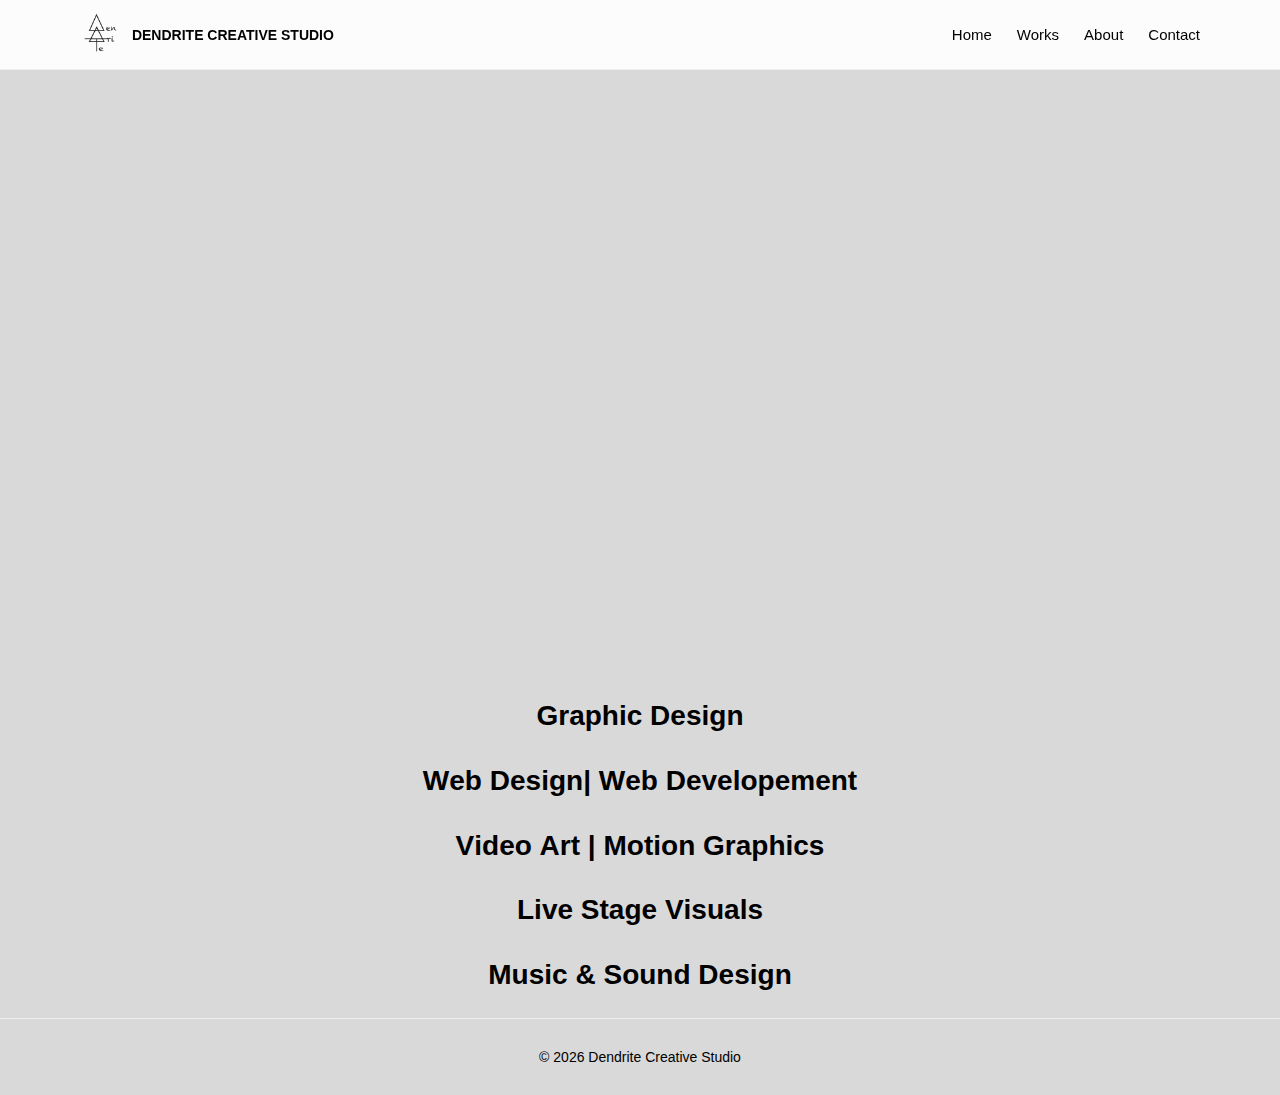
<file: index.html>
<!DOCTYPE html>
<html lang="en">
<head>
<meta charset="UTF-8">
<title>Dendrite Creative Studio</title>
<meta name="viewport" content="width=device-width, initial-scale=1.0">
<link rel="stylesheet" href="style.css">
</head>

<body>

<nav class="nav">
  <div class="nav-container">
    <div class="logo-wrap">
      <a href="index.html"><img src="image/logo.png" alt="Logo"></a>
      <span class="logo-text">DENDRITE CREATIVE STUDIO</span>
    </div>
    <div class="nav-links">
      <a href="index.html">Home</a>
      <div class="dropdown">
        <a href="works.html">Works</a>
        <div class="dropdown-content">
          <a href="videos.html">Videos</a>
          <a href="images.html">Images</a>
        </div>
      </div>
      <a href="about.html">About</a>
      <a href="contact.html">Contact</a>
    </div>
  </div>
</nav>

<main>
  <!-- VIDEO BACKGROUND -->
  <div class="video-background">
    <iframe 
      src="https://player.vimeo.com/video/1167151626?autoplay=1&loop=1&muted=1&background=1" 
      frameborder="0" 
      allow="autoplay; fullscreen" 
      allowfullscreen>
    </iframe>
  </div>

  <!-- SERVICES TEXT -->
  <section class="hero-section">
    <div class="services-text" id="services-text">
      <p>Graphic Design</p>
      <p>Web Design| Web Developement</p>
      <p>Video Art | Motion Graphics</p>
      <p>Live Stage Visuals</p>
      <p>Music & Sound Design</p>
    </div>
  </section>
</main>

<footer>
  © 2026 Dendrite Creative Studio
</footer>

<script>
// Animate letters (fade-in sequentially) with spaces preserved
const textContainer = document.querySelectorAll("#services-text p");

textContainer.forEach((line, index) => {
  const letters = line.textContent.split("");
  line.textContent = "";

  letters.forEach((letter, i) => {
    const span = document.createElement("span");
    span.textContent = letter === " " ? "\u00A0" : letter; // preserve spaces
    span.style.opacity = 0;
    span.style.display = "inline-block";
    span.style.transition = "opacity 0.5s ease";
    span.style.transitionDelay = `${i * 0.05 + index * 0.2}s`;
    line.appendChild(span);
  });
});

window.addEventListener("load", () => {
  document.querySelectorAll("#services-text p span").forEach(span => {
    span.style.opacity = 1;
  });
});
</script>

</body>
</html>
</file>
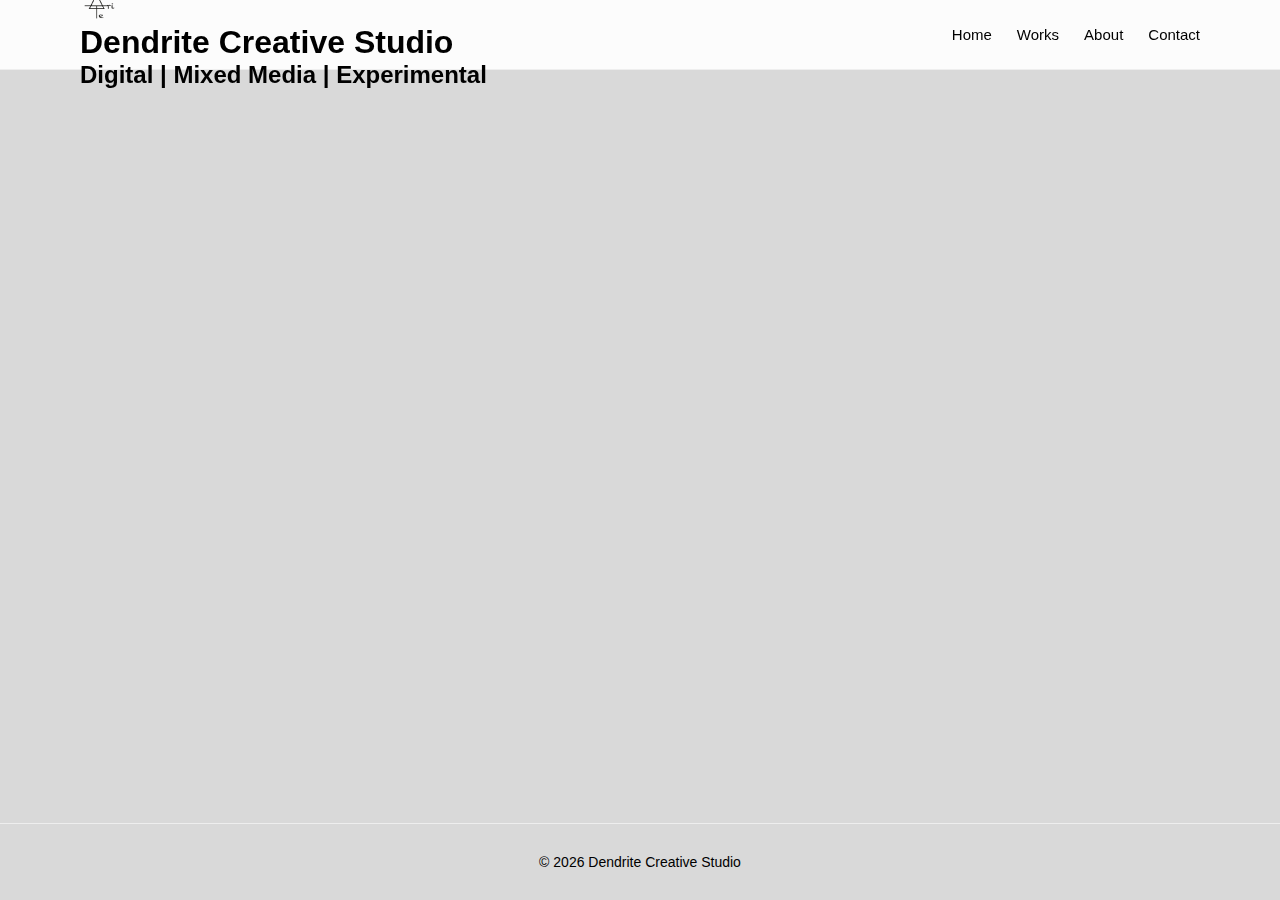
<file: video.html>
<!DOCTYPE html>
<html lang="en">
<head>
  <meta charset="UTF-8">
  <title>Dendrite — Videos</title>
  <meta name="viewport" content="width=device-width, initial-scale=1.0">
  <link rel="stylesheet" href="style.css">
  <script src="https://player.vimeo.com/api/player.js"></script>
</head>
<body id="videos-page">

<!-- NAVIGATION -->
<nav class="nav">
  <div class="nav-container">
    <div class="brand-group">
      <div class="logo-wrap">
        <a href="index.html"><img src="image/logo.png" alt="Dendrite Logo"></a>
      </div>
      <div class="hero-content">
        <h1 class="gr1">Dendrite Creative Studio</h1>
        <h2 class="gr2 subtitle">Digital | Mixed Media | Experimental</h2>
      </div>
    </div>
    <div class="nav-links">
      <a href="index.html">Home</a>
      <a href="work.html">Works</a>
      <a href="about.html">About</a>
      <a href="contact.html">Contact</a>
    </div>
  </div>
</nav>

<main>
  <section class="video-playlist-section">
    <div class="video-wrapper">
      <iframe id="vimeo-player"
        src="https://player.vimeo.com/video/1155265233?autoplay=1&muted=1&loop=0&controls=0"
        frameborder="0"
        allow="autoplay; fullscreen"
        allowfullscreen>
      </iframe>
    </div>
  </section>
</main>

<footer>
  <p>&copy; 2026 Dendrite Creative Studio</p>
</footer>

<script>
  // Array of Vimeo IDs
  const videos = ['1155265233', '123456789', '987654321']; // replace with your IDs
  let currentIndex = 0;
  const iframe = document.getElementById('vimeo-player');
  const player = new Vimeo.Player(iframe);

  // Play first video
  player.loadVideo(videos[currentIndex]).then(() => player.play());

  // On video end, load next video
  player.on('ended', function() {
    currentIndex = (currentIndex + 1) % videos.length;
    player.loadVideo(videos[currentIndex]).then(() => player.play());
  });
</script>

</body>
</html>
</file>
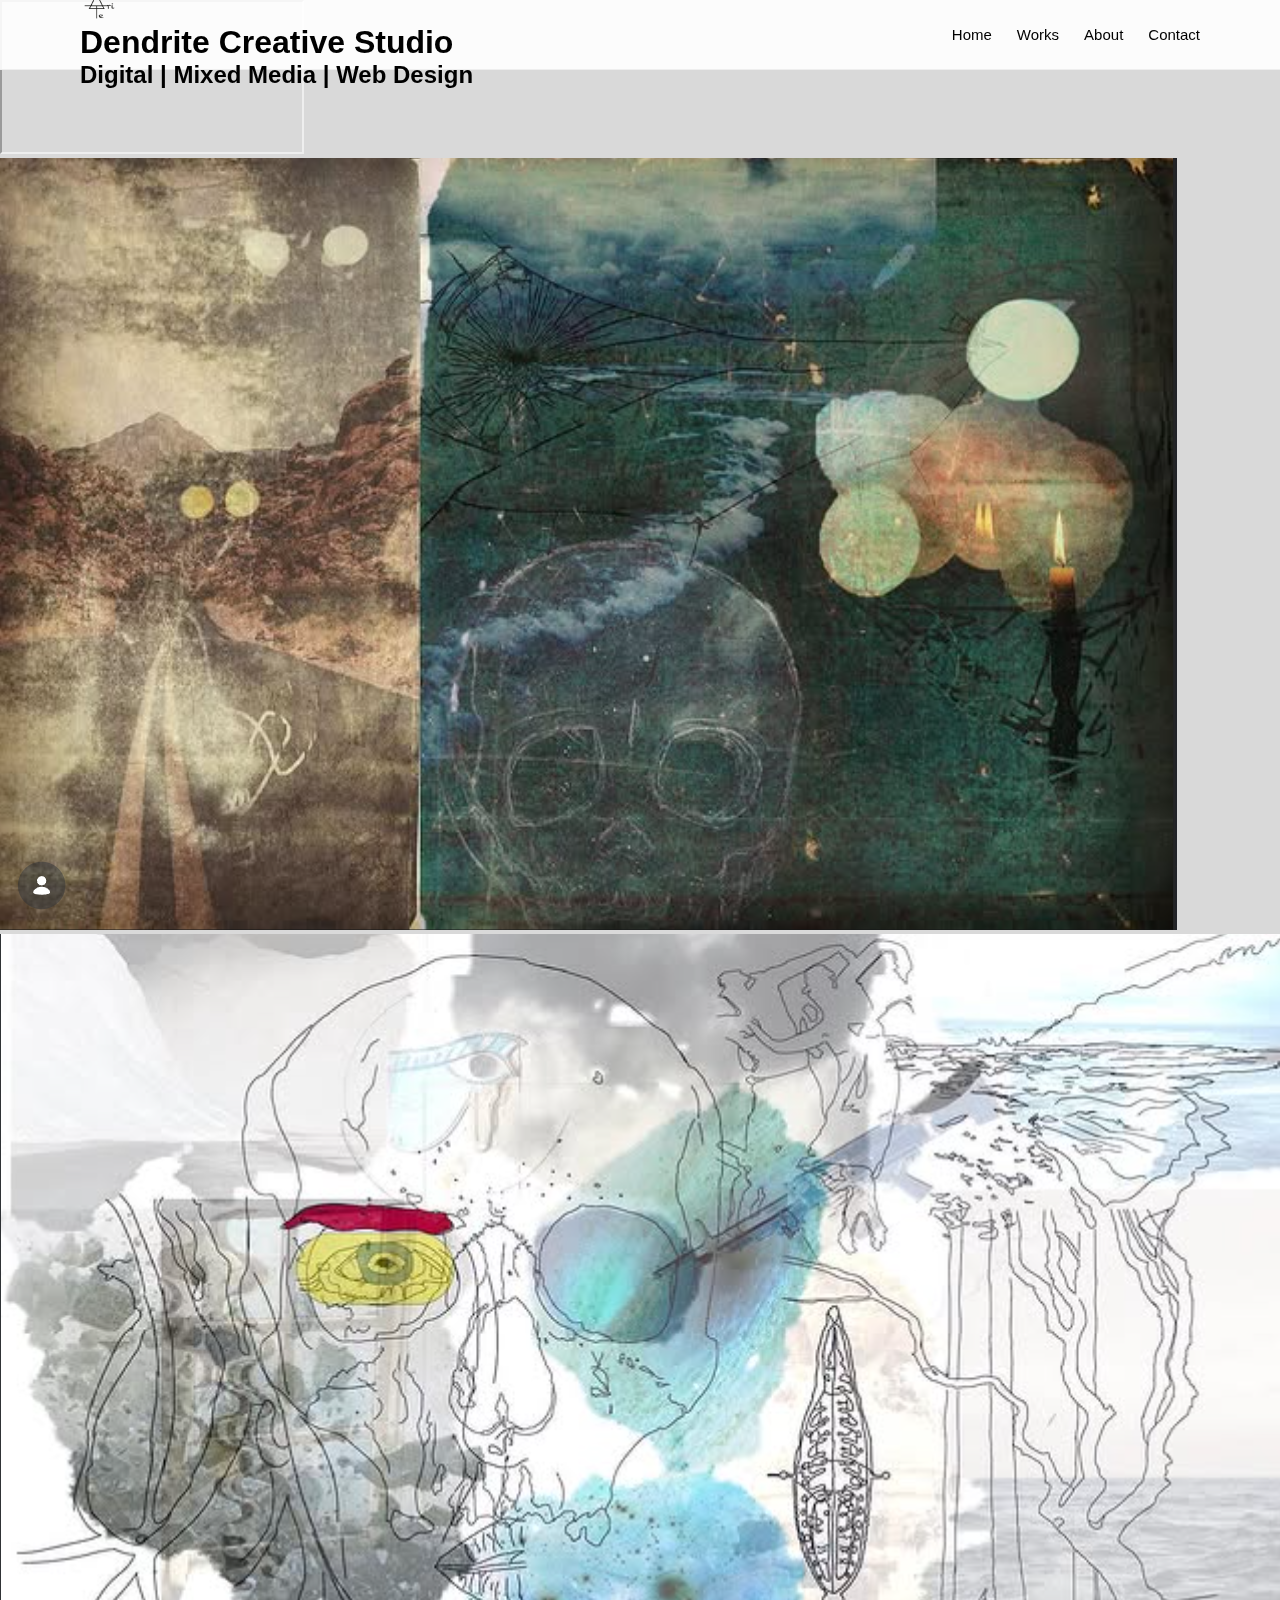
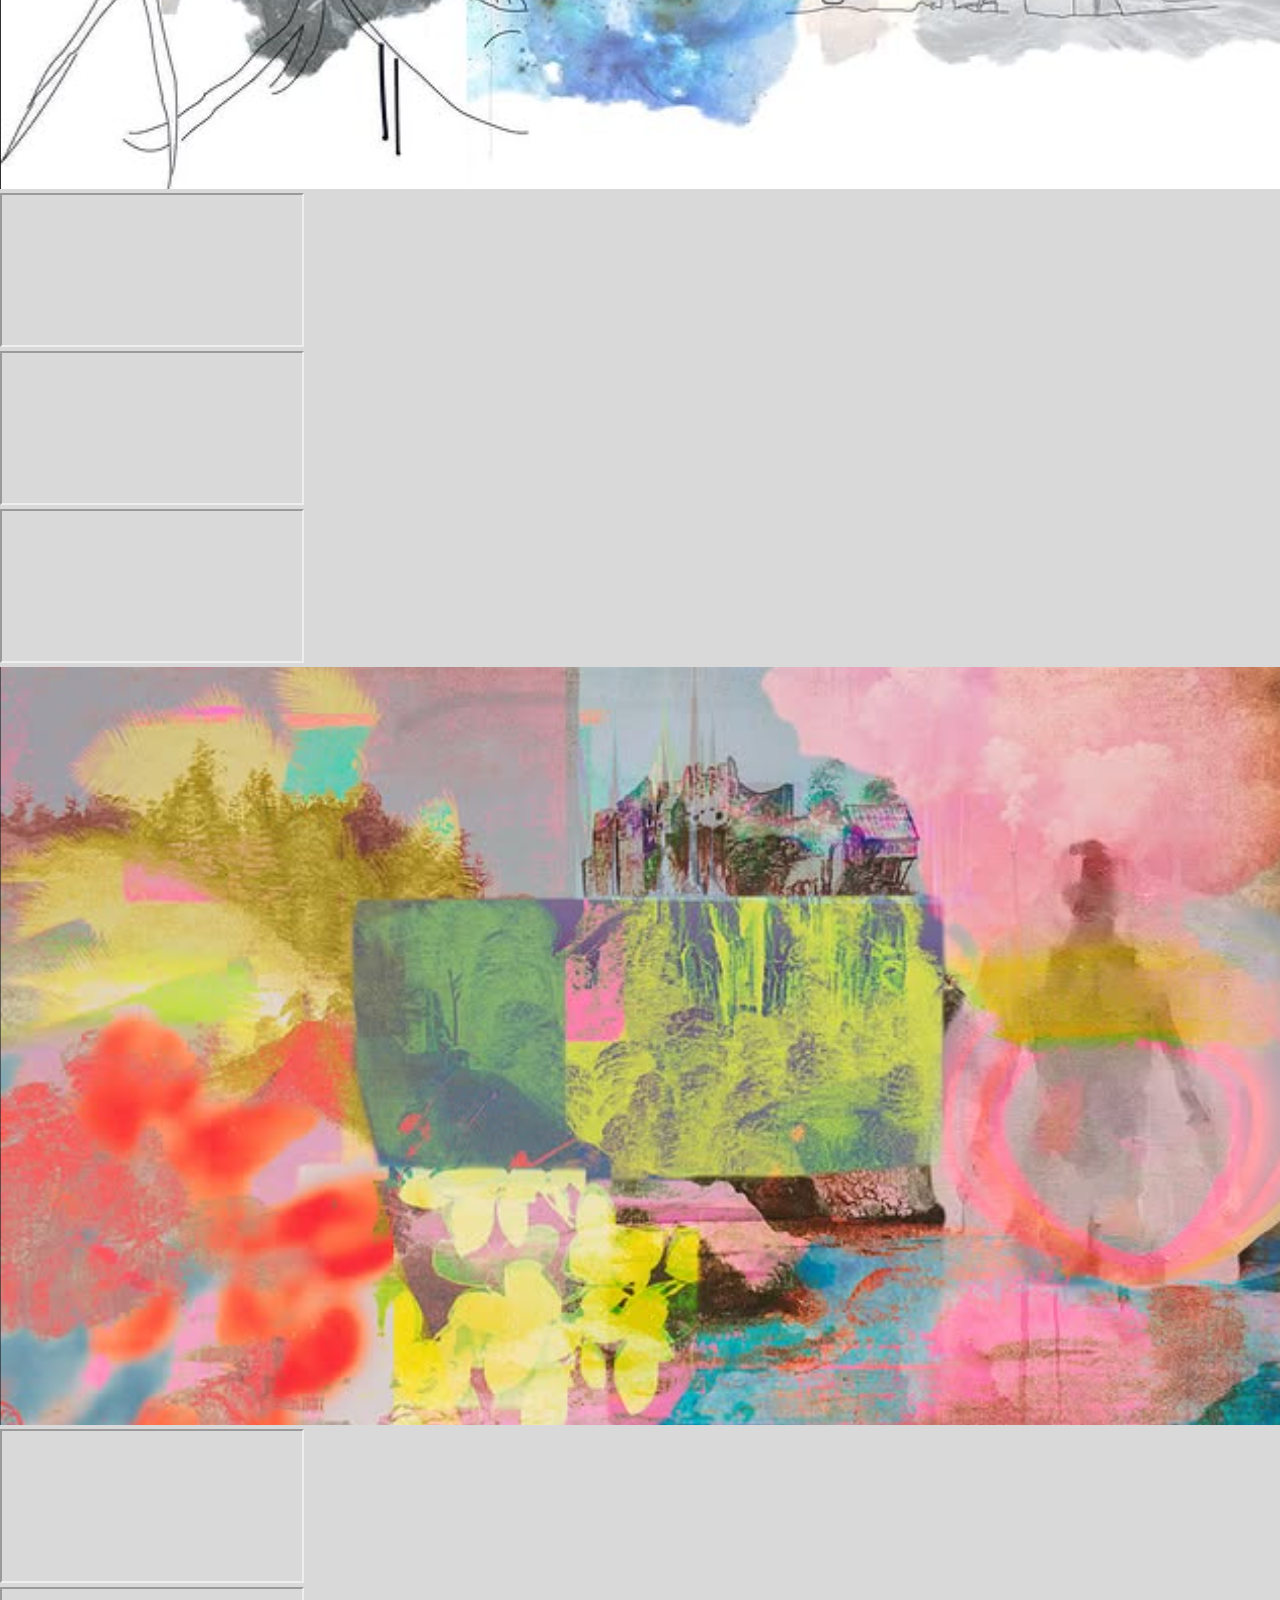
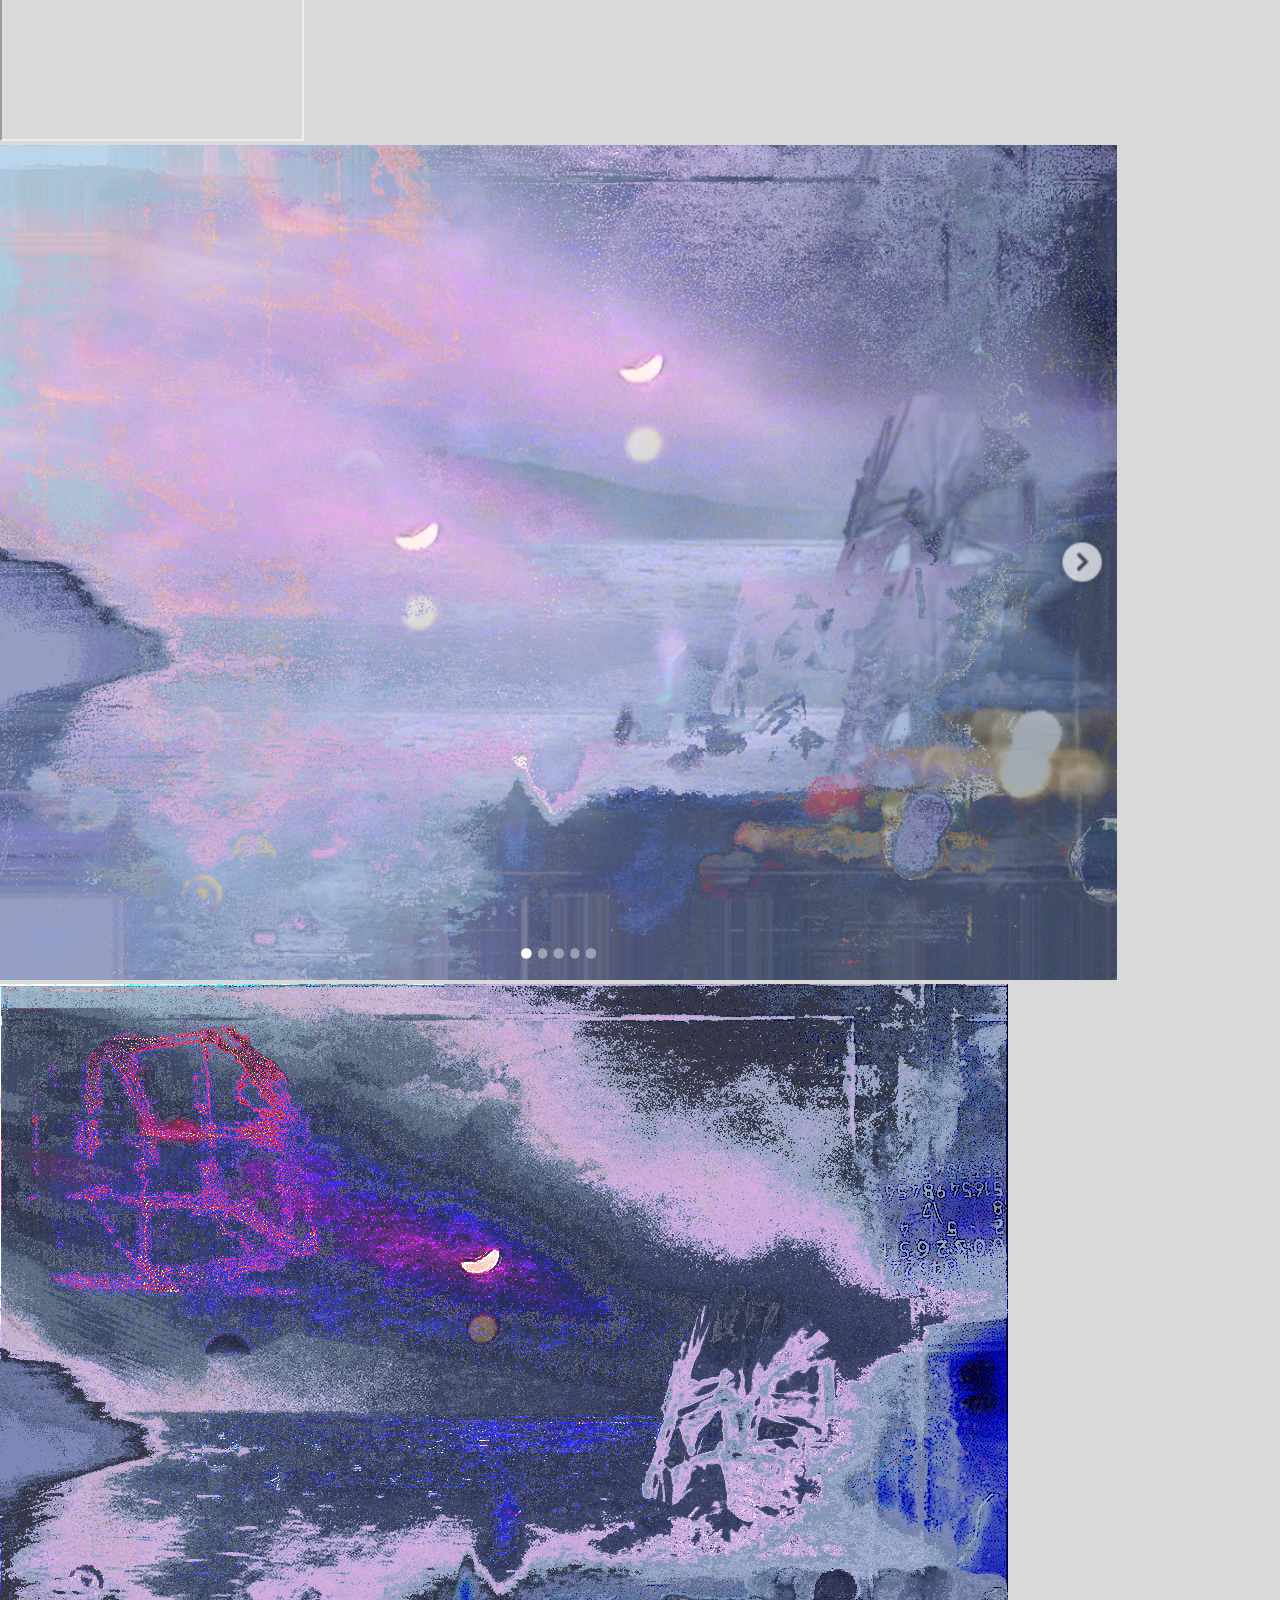
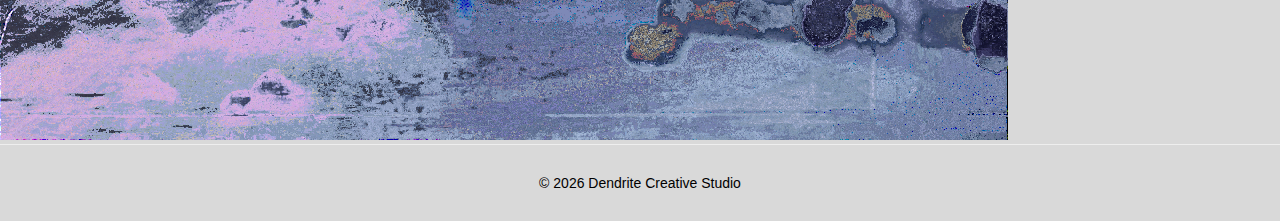
<file: work.html>
<!DOCTYPE html>
<html lang="en">
<head>
<meta charset="UTF-8">
<title>Works — Dendrite Creative Studio</title>
<meta name="viewport" content="width=device-width, initial-scale=1.0">
<link rel="stylesheet" href="style.css">
</head>
<body>

<!-- NAVIGATION -->
<nav class="nav">
  <div class="nav-container">
    <div class="brand-group">
      <div class="logo-wrap"><a href="index.html"><img src="image/logo.png" alt="Logo"></a></div>
      <div class="hero-content">
        <h1 class="gr1">Dendrite Creative Studio</h1>
        <h2 class="gr2">Digital | Mixed Media | Web Design</h2>
      </div>
    </div>
    <div class="nav-links">
      <a href="index.html">Home</a>
      <div class="dropdown">
        <a href="javascript:void(0);">Works</a>
        <div class="dropdown-content">
          <a href="videos.html">Videos</a>
          <a href="images.html">Images</a>
        </div>
      </div>
      <a href="about.html">About</a>
      <a href="contact.html">Contact</a>
    </div>
  </div>
</nav>

<main>
  <section class="works-grid">

    <!-- Row: Single video -->
    <div class="works-row single">
      <div class="video-item">
        <iframe src="https://player.vimeo.com/video/1155265233?autoplay=1&muted=1&loop=1&background=1"
                allow="autoplay; fullscreen" allowfullscreen></iframe>
      </div>
    </div>

    <!-- Row: Two images side by side -->
    <div class="works-row double">
      <img src="image/image1.png" alt="Artwork 1">
      <img src="image/image2.png" alt="Artwork 2">
    </div>

    <!-- Row: Three videos side by side -->
    <div class="works-row triple">
      <div class="video-item">
        <iframe src="https://player.vimeo.com/video/1155265234?autoplay=1&muted=1&loop=1&background=1"
                allow="autoplay; fullscreen" allowfullscreen></iframe>
      </div>
      <div class="video-item">
        <iframe src="https://player.vimeo.com/video/1155265235?autoplay=1&muted=1&loop=1&background=1"
                allow="autoplay; fullscreen" allowfullscreen></iframe>
      </div>
      <div class="video-item">
        <iframe src="https://player.vimeo.com/video/1155265236?autoplay=1&muted=1&loop=1&background=1"
                allow="autoplay; fullscreen" allowfullscreen></iframe>
      </div>
    </div>

    <!-- Row: Single image -->
    <div class="works-row single">
      <img src="image/image3.png" alt="Artwork 3">
    </div>

    <!-- Row: Two videos side by side -->
    <div class="works-row double">
      <div class="video-item">
        <iframe src="https://player.vimeo.com/video/1155265237?autoplay=1&muted=1&loop=1&background=1"
                allow="autoplay; fullscreen" allowfullscreen></iframe>
      </div>
      <div class="video-item">
        <iframe src="https://player.vimeo.com/video/1155265238?autoplay=1&muted=1&loop=1&background=1"
                allow="autoplay; fullscreen" allowfullscreen></iframe>
      </div>
    </div>

    <!-- Row: Two images side by side -->
    <div class="works-row double">
      <img src="image/image4.png" alt="Artwork 4">
      <img src="image/image5.png" alt="Artwork 5">
    </div>

  </section>
</main>

<footer>
  <p>&copy; 2026 Dendrite Creative Studio</p>
</footer>

</body>
</html>
</file>
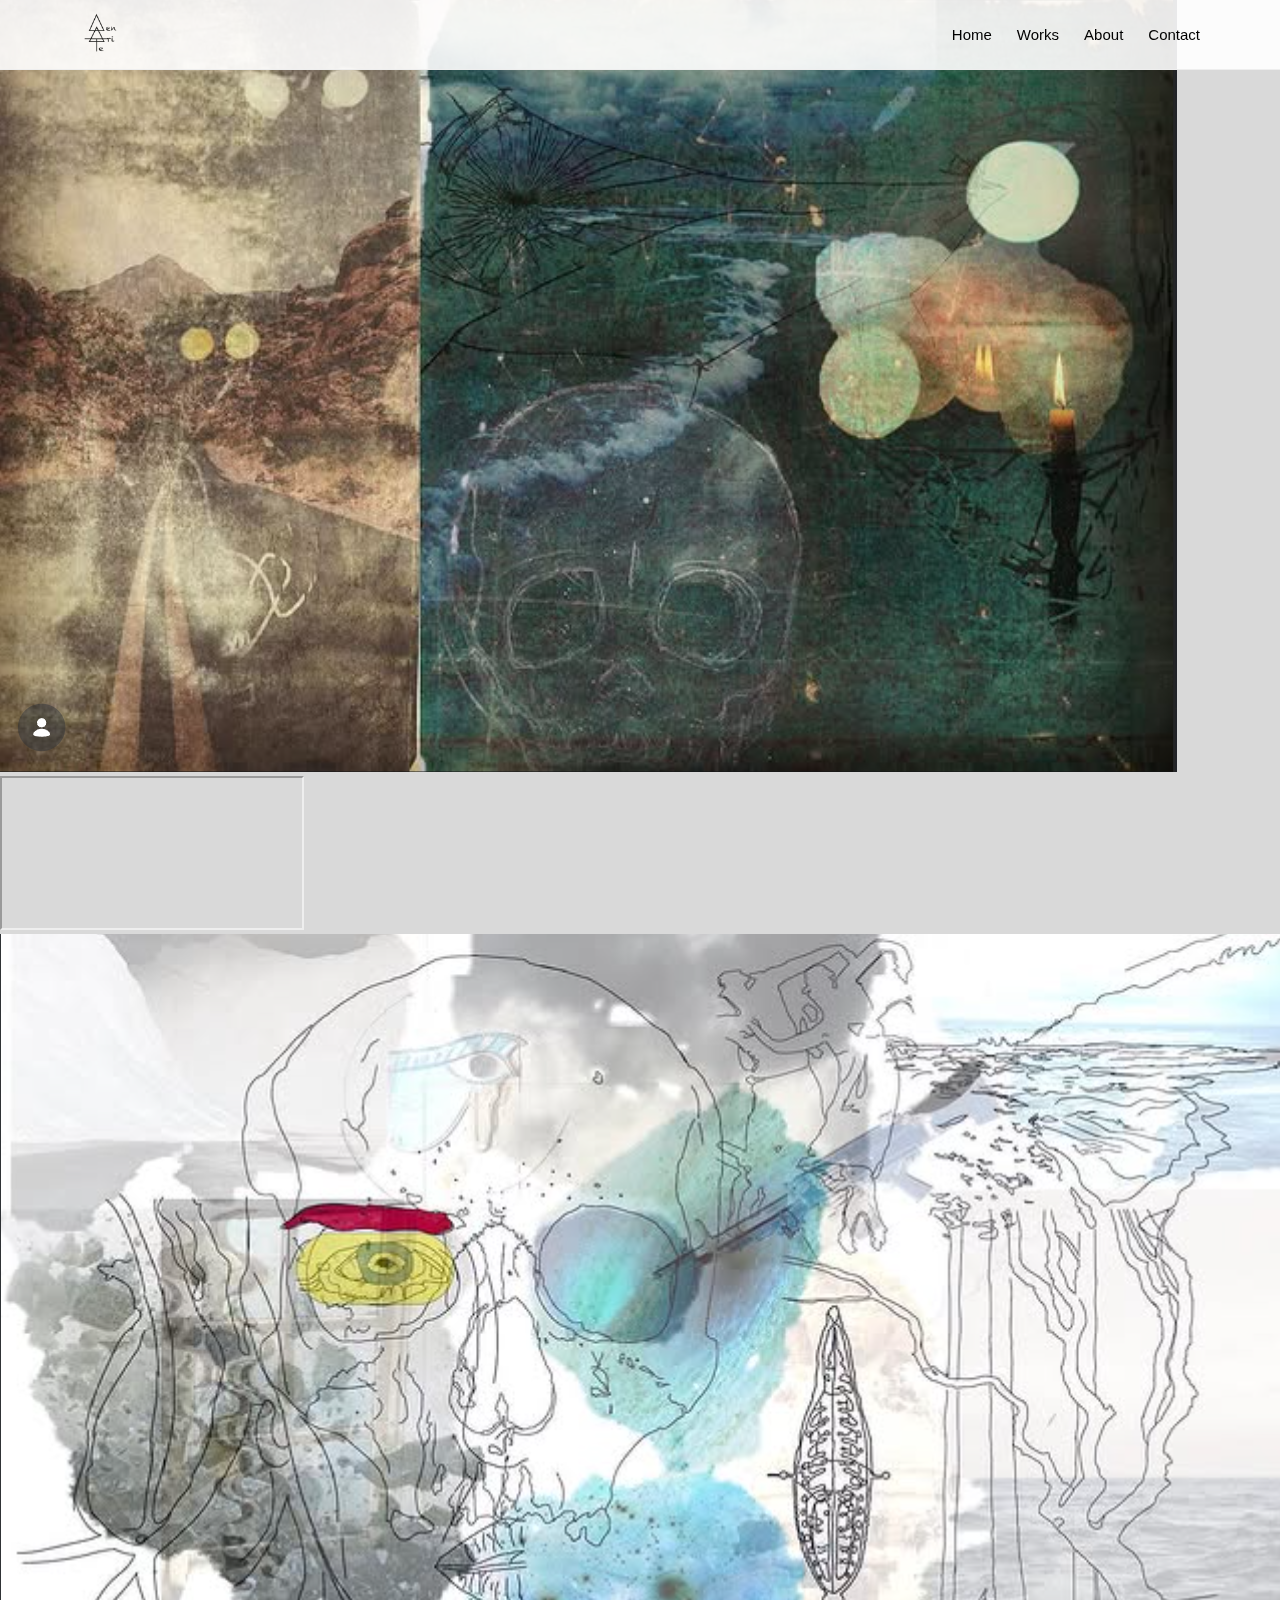
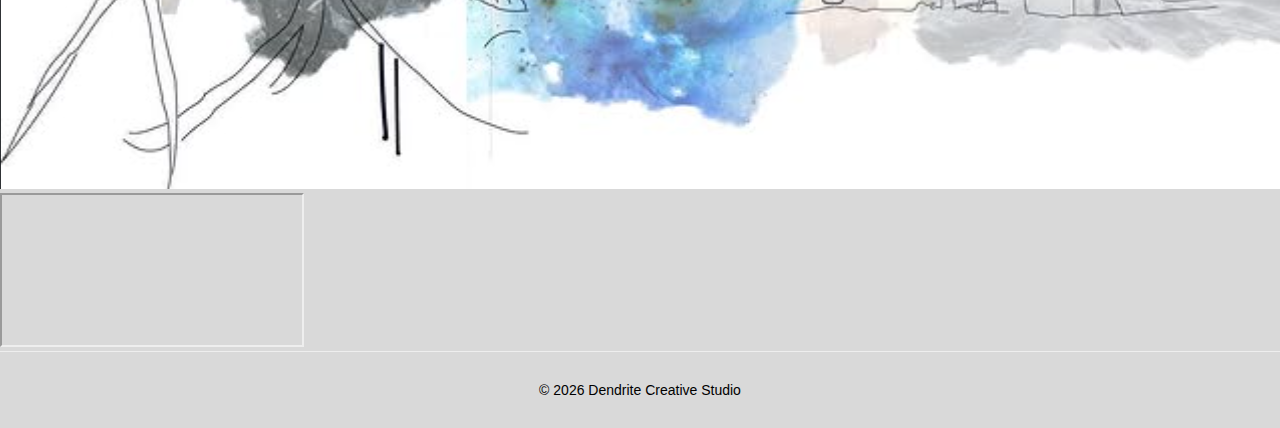
<file: works.html>
<!DOCTYPE html>
<html lang="en">
<head>
  <meta charset="UTF-8">
  <title>Works — Dendrite Creative Studio</title>
  <meta name="viewport" content="width=device-width, initial-scale=1.0">
  <link rel="stylesheet" href="style.css">
  <script src="script.js" defer></script>
</head>
<body>

<nav class="nav">
  <div class="nav-container">
    <div class="logo-wrap"><a href="index.html"><img src="image/logo.png" alt="Logo"></a></div>
    <div class="nav-links">
      <a href="index.html">Home</a>
      <div class="dropdown">
        <a href="works.html">Works</a>
        <div class="dropdown-content">
          <a href="videos.html">Videos</a>
          <a href="images.html">Images</a>
        </div>
      </div>
      <a href="about.html">About</a>
      <a href="contact.html">Contact</a>
    </div>
  </div>
</nav>

<main>
  <div class="grid">
    <img src="image/image1.png" alt="Artwork 1">
    <div class="video-click-container" data-src="https://player.vimeo.com/video/1155279695">
      <iframe src="https://player.vimeo.com/video/1155279695?autoplay=1&loop=1&muted=1"></iframe>
      <div class="video-click-layer"></div>
    </div>
    <img src="image/image2.png" alt="Artwork 2">
    <div class="video-click-container" data-src="https://player.vimeo.com/video/1155288512">
      <iframe src="https://player.vimeo.com/video/1155288512?autoplay=1&loop=1&muted=1"></iframe>
      <div class="video-click-layer"></div>
    </div>
  </div>
</main>

<footer>&copy; 2026 Dendrite Creative Studio</footer>
</body>
</html>
</file>
<file: style.css>
/* ============================= */
/* RESET & GLOBALS */
/* ============================= */
* { margin:0; padding:0; box-sizing:border-box; }
html, body { height:100%; font-family: Arial, Helvetica, sans-serif; }
body { display:flex; flex-direction:column; background:#d9d9d9; -webkit-font-smoothing: antialiased; -moz-osx-font-smoothing: grayscale; }

/* ============================= */
/* VIDEO BACKGROUND */
/* ============================= */
.background-video {
  position: fixed; top:0; left:0; width:100vw; height:100vh;
  object-fit: cover; z-index:-1; pointer-events:none;
  transform: translateZ(0); backface-visibility:hidden; will-change: transform;
}

/* ============================= */
/* NAVIGATION */
/* ============================= */
.nav { position: fixed; top:0; width:100%; height:70px; background: rgba(255,255,255,0.9); border-bottom:1px solid #eee; z-index:1000; }
.nav-container { max-width:1200px; margin:0 auto; height:100%; display:flex; justify-content:space-between; align-items:center; padding:0 40px; }
.logo-wrap { display:flex; align-items:center; gap:12px; }
.logo-wrap img { height:40px; }
.logo-text { font-weight:600; font-size:14px; }
.nav-links { display:flex; align-items:center; gap:25px; }
.nav-links a, .nav-label { text-decoration:none; color:#000; font-weight:500; font-size:15px; cursor:pointer; }

/* Dropdown */
.dropdown { position: relative; }
.dropdown-content {
  position: absolute; top:100%; left:0; background:#fff; border:1px solid #eee; display:none; flex-direction:column;
  min-width:140px; padding:10px 0; opacity:0; transform: translateY(-10px); transition: all 0.3s ease; z-index:1000;
}
.dropdown-content a { padding:8px 15px; text-decoration:none; color:#000; }
.dropdown-content a:hover { background:#f5f5f5; }
.dropdown.active .dropdown-content { display:flex; opacity:1; transform: translateY(0); }

/* ============================= */
/* PAGE CONTENT */
/* ============================= */
.page-content { flex:1; max-width:1200px; margin:0 auto; padding-top:120px; padding-left:40px; padding-right:40px; z-index:1; position:relative; }

/* HERO INTRO */
.hero-intro { text-align:center; padding-top:120px; margin-bottom:40px; }
.hero-intro h1 { font-weight:800; font-size:72px; margin-bottom:20px; display:block; text-align:center; }
.hero-intro h2 { font-size:28px; font-weight:500; color:#333; margin-top:0; display:block; text-align:center; }

/* SERVICES TEXT */
.services-text { text-align:center; font-size:28px; font-weight:600; line-height:1.6; color:#000; margin-top:60vh; }
.services-text p { margin-bottom:20px; }

/* VIDEO GRID */
.video-grid { display:grid; grid-template-columns:repeat(3,1fr); gap:40px; margin-top:40px; }
.video-card { aspect-ratio:16/9; overflow:hidden; border-radius:12px; }
.video-card iframe { width:100%; height:100%; border:none; }

/* IMAGE GRID */
.image-grid { display:grid; grid-template-columns:repeat(4,1fr); gap:20px; margin-top:40px; }
.image-grid img { width:100%; border-radius:10px; display:block; cursor:pointer; }

/* ABOUT SECTION */
.about-section { display:flex; gap:40px; margin-top:40px; flex-wrap:wrap; }
.about-image img { max-width:300px; border-radius:12px; }
.about-text { flex:1; }
.about-text h2 { margin-bottom:20px; font-size:28px; }

/* CONTACT SECTION */
.contact-section { max-width:700px; margin:60px auto; padding:60px 40px; background:#fff; border-radius:12px; box-shadow:0 15px 40px rgba(0,0,0,0.08); }
.contact-section h2 { text-align:center; margin-bottom:40px; font-size:28px; }
.contact-items { display:flex; flex-direction:column; gap:20px; }
.contact-item strong { display:inline-block; width:110px; }
.contact-item a { text-decoration:none; color:#4B0082; }
.contact-item a:hover { color:#2e004d; }

/* FOOTER */
footer { margin-top:auto; padding:30px; text-align:center; background:#d9d9d9; border-top:1px solid #eee; font-size:14px; }

/* RESPONSIVE */
@media(max-width:1024px){ .video-grid{grid-template-columns:repeat(2,1fr);} .image-grid{grid-template-columns:repeat(3,1fr);} }
@media(max-width:768px){ .nav-container{padding:0 20px;} .logo-text{display:none;} .nav-links{gap:15px; font-size:14px;} .page-content{padding-left:20px;padding-right:20px;} .home-page .services-text{font-size:22px;} .video-grid{grid-template-columns:1fr;} .image-grid{grid-template-columns:repeat(2,1fr);} }
@media(max-width:480px){ .home-page .services-text{font-size:20px;} .image-grid{grid-template-columns:1fr;} }
</file>
